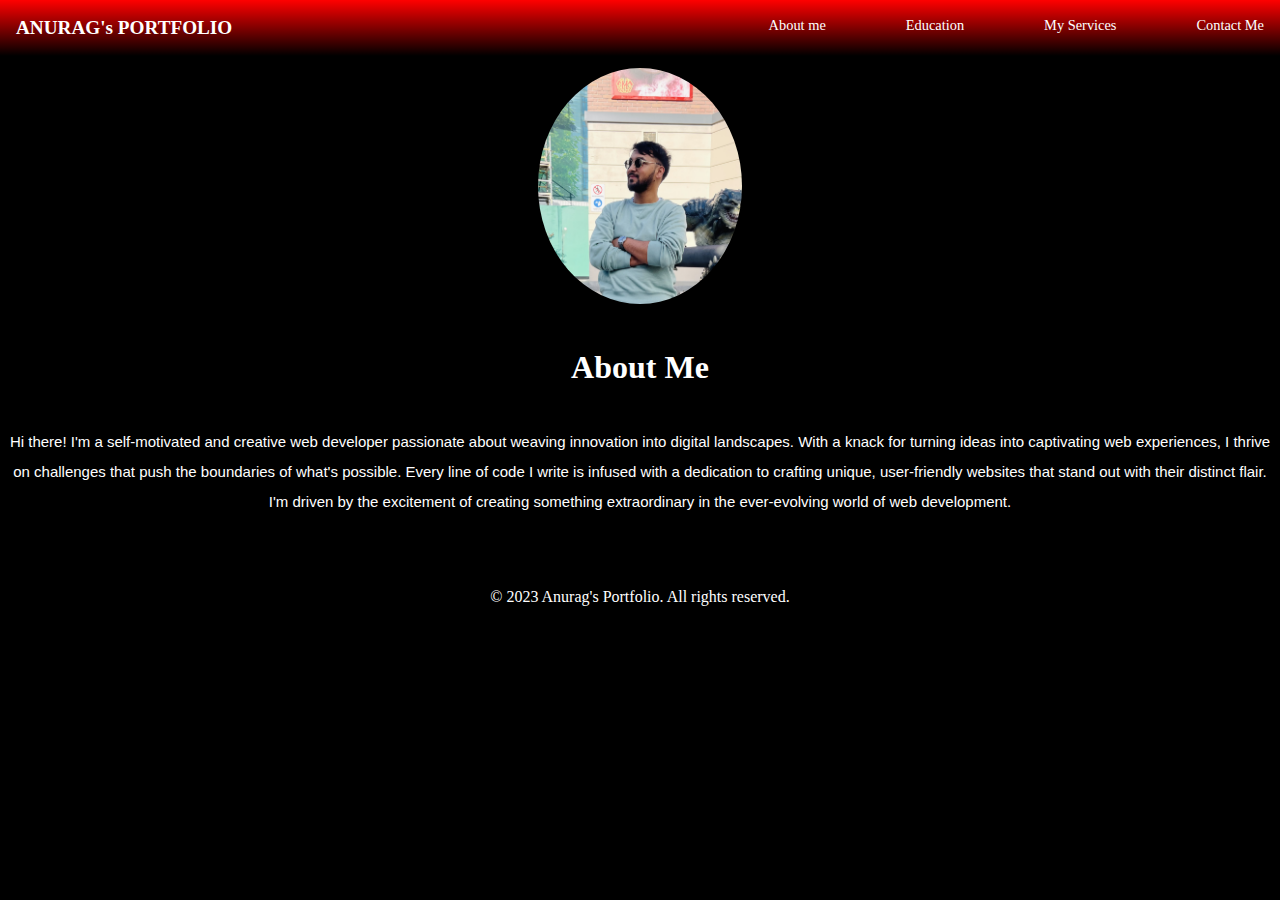
<file: portfolio/aboutme.html>
<!DOCTYPE html>
<html>

<head>
  <link rel="stylesheet" href="css/style.css">
  <meta charset="UTF-8">
  <meta http-equiv="X-UA-Compatible" content="IE=edge">
  <meta name="viewport" content="width=device-width, initial-scale=1.0">
  <link rel="stylesheet" href="https://cdnjs.cloudflare.com/ajax/libs/font-awesome/4.7.0/css/font-awesome.min.css">
</head>

<body style="background-color: black;">
  <header>
    <div class="brand"><a href="index.html">ANURAG's PORTFOLIO</a></div>

    <nav>
      <ul>
        <li><a href="aboutme.html">About me</a></li>
        <li><a href="education.html">Education</a></li>
        <li><a href="services.html">My Services</a></li>
        <li><a href="contact.html">Contact Me</a></li>

      </ul>
    </nav>
  </header>
  <center>
    <div class="profile">
      <img src="assets/aboutjpg.jpg">
    </div>

    <h1>About Me</h1>
    <p>Hi there! I'm a self-motivated and creative web developer passionate about weaving innovation into digital
      landscapes. With a knack for turning ideas into captivating web experiences, I thrive on challenges that push the
      boundaries of what's possible. Every line of code I write is infused with a dedication to crafting unique,
      user-friendly websites that stand out with their distinct flair. I'm driven by the excitement of creating
      something extraordinary in the ever-evolving world of web development.</p>
  </center>
  <br>
  <br>

  <footer>
    © 2023 Anurag's Portfolio. All rights reserved.
  </footer>

</body>

</html>
<!-- <style type="text/css">
/* *
{
margin: 0;
padding: 0;
transition: 0.5s;
} */
.backbutton {
    text-align: right;
}


.next {
  background-color: #ea0f0f;
  color: white;
}
a {
  text-decoration: none;

  padding: 8px 16px;
}
body
{
background-image:url('assets/back.jpg');
width: 100%;
height: 100vh;
background-color: black;
text-align: center;
}
footer{
    color: white;
    margin-bottom: 0px;
}
img
{
width: 240px;
padding: 10px;
border-radius: 50%;
margin-top: 100px;
}
h1
{
color: white;
font-size: 50px;
padding-top: 20px;
font-family: 'Fredoka One', cursive;
}
p
{
color: white;
line-height: 30px;
font-size: 20px;
font-family: sans-serif;
padding-top: 20px;
}


</style> -->
</file>
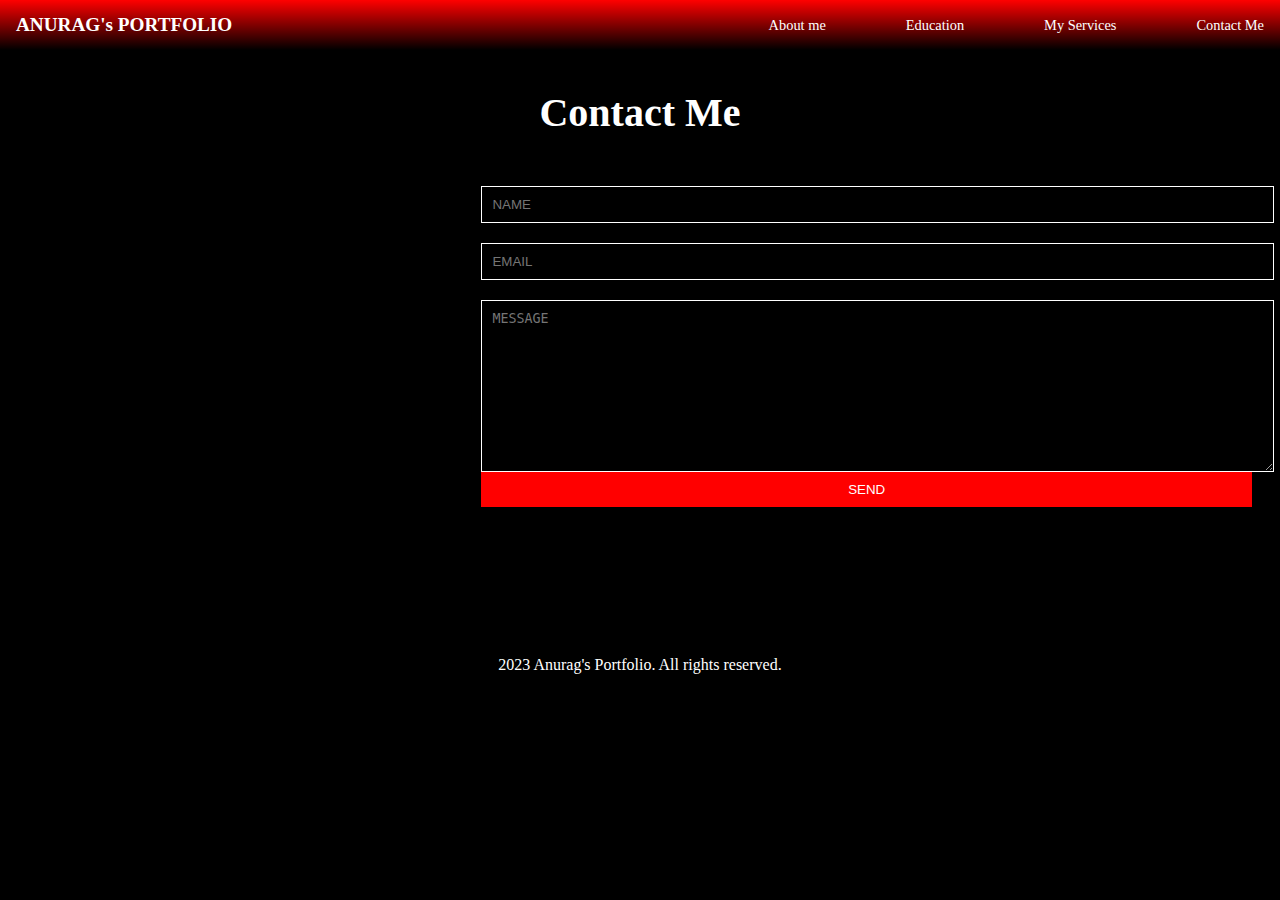
<file: portfolio/contact.html>
<!DOCTYPE html>
<html>

<head>
  <meta name="viewport" content="width=device-width, initial-scale=1">
  <link rel="stylesheet" href="css/notattachedanywhere.css">
</head>

<body>
  <header>
    <div class="brand"><a href="index.html">ANURAG's PORTFOLIO</a></div>

    <nav>
      <ul>
        <li><a href="aboutme.html">About me</a></li>
        <li><a href="education.html">Education</a></li>
        <li><a href="services.html">My Services</a></li>
        <li><a href="contact.html">Contact Me</a></li>

      </ul>
    </nav>
  </header>
      <h1 class="section-header">Contact Me
        <br>
      </h1>
  <div id="map-container">
    <iframe id="map" src="https://www.google.com/maps/embed?pb=!1m18!1m12!1m3!1d106007.1890848009!2d151.12643733038215!3d-33.8709862!2m3!1f0!2f0!3f0!3m2!1i1024!2i768!4f13.1!3m3!1m2!1s0x6b12ae3c8e58292f%3A0xc45a57353eb1a64e!2sKing&#39;s%20Own%20Institute!5e0!3m2!1sen!2sau!4v1702039235026!5m2!1sen!2sau" width="600" height="450" style="border:0;" allowfullscreen="" loading="lazy" referrerpolicy="no-referrer-when-downgrade" width="600" height="450" style="border:0;" allowfullscreen="" loading="lazy" referrerpolicy="no-referrer-when-downgrade"></iframe>

    
    <div class="contact-wrapper">

      <!-- Left contact page -->

      <form id="contact-form" class="form-horizontal" role="form">

        <div class="form-group">
          <div class="col-sm-12">
            <input type="text" class="form-control" id="name" placeholder="NAME" name="name" value="" required>
          </div>
        </div>

        <div class="form-group">
          <div class="col-sm-12">
            <input type="email" class="form-control" id="email" placeholder="EMAIL" name="email" value="" required>
          </div>
        </div>

        <textarea class="form-control" rows="10" placeholder="MESSAGE" name="message" required></textarea>

        <button class="btn btn-primary send-button" id="submit" type="submit" value="SEND">
          <div class="alt-send-button">
            <i class="fa fa-paper-plane"></i><span class="send-text">SEND</span>
          </div>

        </button>

      </form>

      <!-- Left contact page -->


    </div>
  </div>
  

<center>
  <footer>2023 Anurag's Portfolio. All rights reserved.
  </footer></center>



  <script src="js/contact.js"></script>
</body>

</html>
</file>
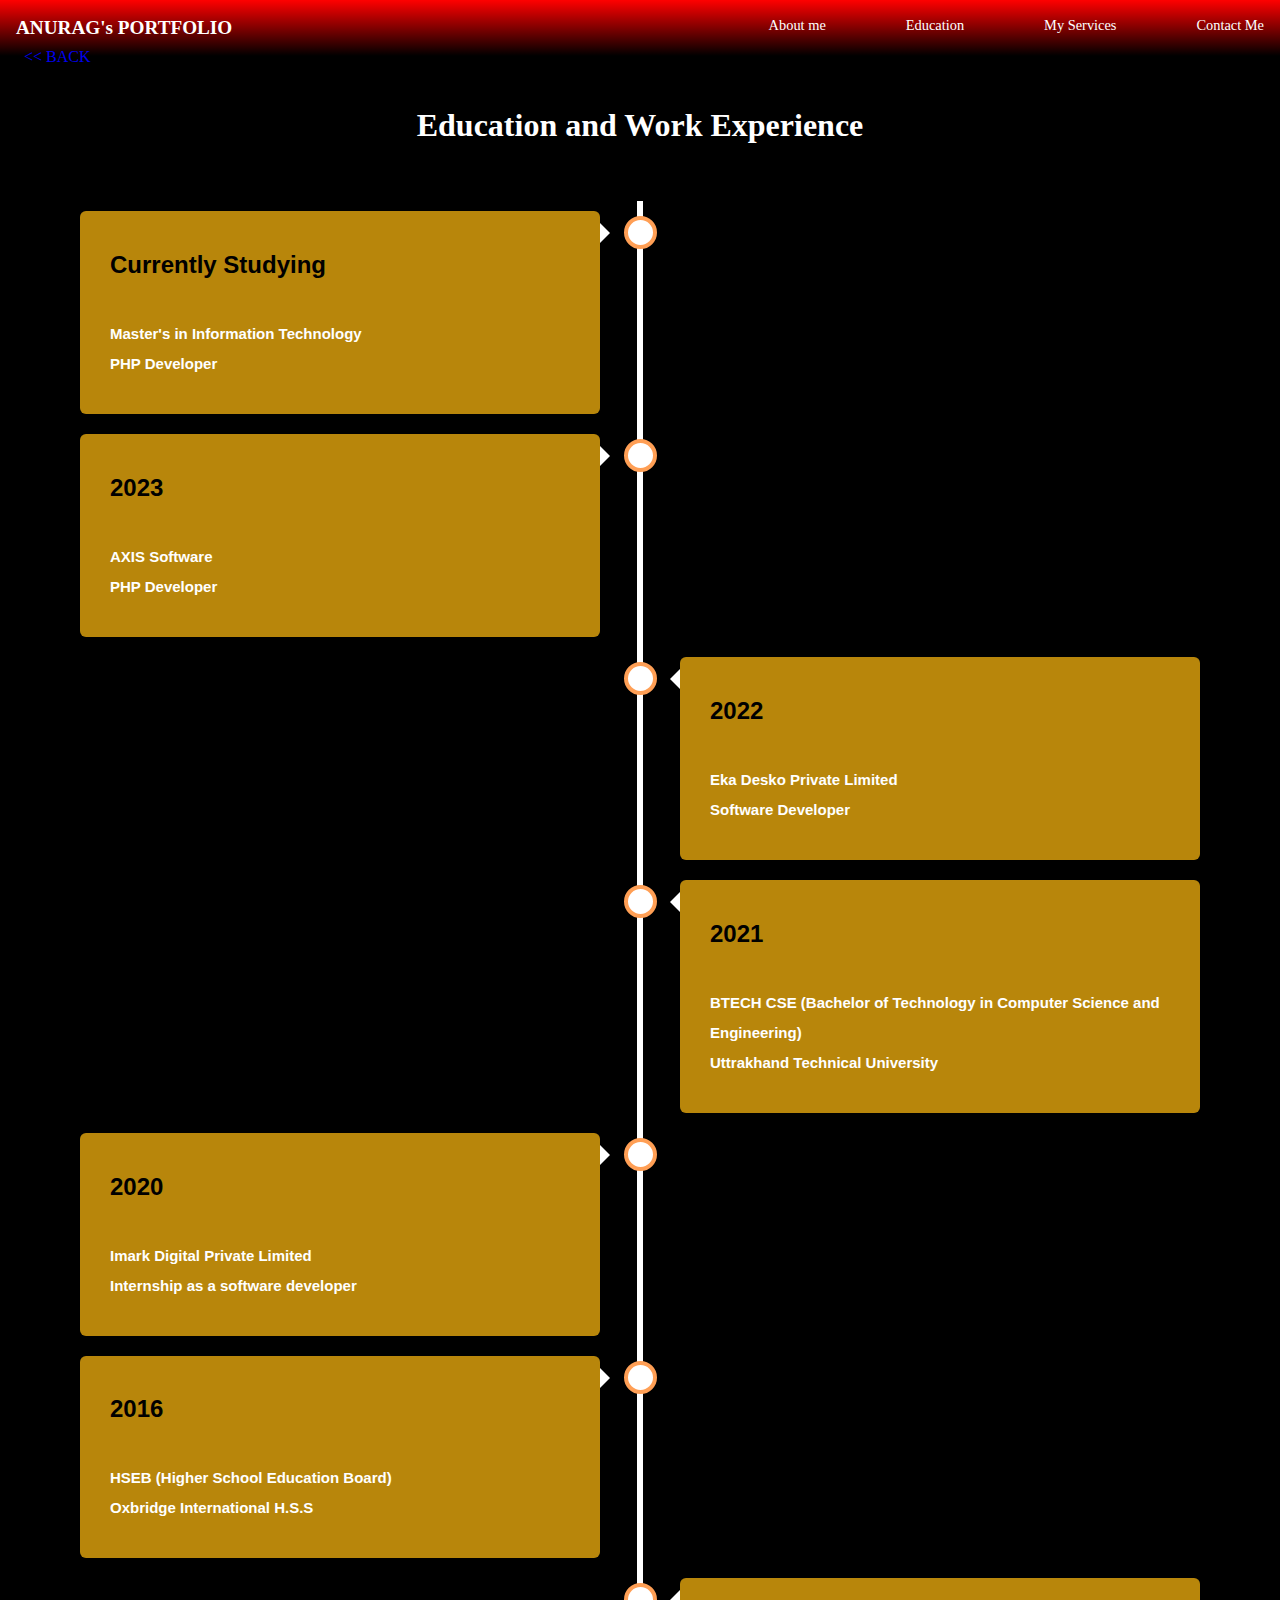
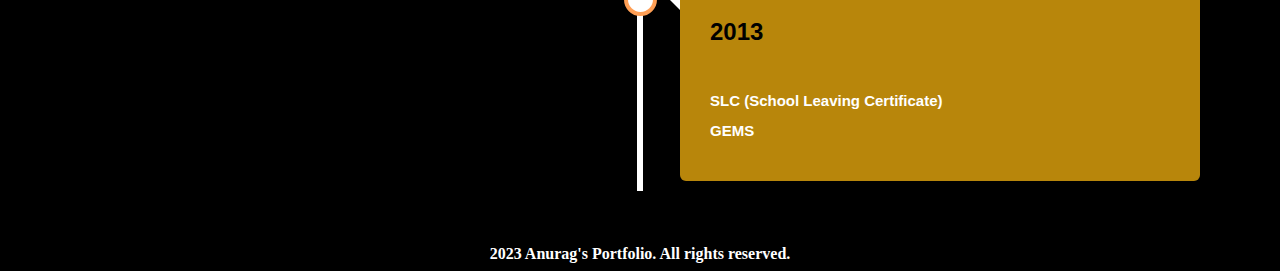
<file: portfolio/education.html>
<!DOCTYPE html>
<html>

<head>
  <title>EDUCATION</title>
  <link rel="stylesheet" href="css/style2.css">

</head>

<body style="background-color: black;">
  <header>
    <div class="brand"><a href="index.html">ANURAG's PORTFOLIO</a></div>

    <nav>
      <ul>
        <li><a href="aboutme.html">About me</a></li>
        <li><a href="education.html">Education</a></li>
        <li><a href="services.html">My Services</a></li>
        <li><a href="contact.html">Contact Me</a></li>

      </ul>
    </nav>
  </header>
  <div class="backbutton">
    <a href="index.html" class="next">
        << BACK</a> </div>
  <h1 style="text-align: center;">Education and Work Experience</h1><br>
<br>

  <div class="timeline">
    <div class="container left">
      <div class="content">
        <h2>Currently Studying </h2>
        <p><b>Master's in Information Technology<b><br>PHP Developer</p>
      </div>
    </div>
  </div>
  <div class="timeline">
    <div class="container left">
      <div class="content">
        <h2>2023</h2>
        <p><b>AXIS Software<b><br>PHP Developer</p>
      </div>
    </div>
    <div class="container right">
      <div class="content">
        <h2>2022</h2>
        <p><b>Eka Desko Private Limited<b><br>Software Developer</p>
      </div>
    </div>
    <div class="container right">
      <div class="content">
        <h2>2021</h2>
        <p><b>BTECH CSE (Bachelor of Technology in Computer Science and Engineering)<b><br>Uttrakhand Technical
              University</p>
      </div>
    </div>
    <div class="container left">
      <div class="content">
        <h2>2020</h2>
        <p>Imark Digital Private Limited<br> Internship as a software developer
        </p>
      </div>
    </div>

    <div class="container left">
      <div class="content">
        <h2>2016</h2>
        <p><b>HSEB (Higher School Education Board)</b><br>Oxbridge International H.S.S</p>
      </div>
    </div>
    <div class="container right">
      <div class="content">
        <h2>2013</h2>
        <p><b>SLC (School Leaving Certificate)</b><br>GEMS</p>
      </div>
    </div>
  </div>
<br>

<br>
<br>
  <center>

    <footer>2023 Anurag's Portfolio. All rights reserved.
    </footer>
  </center>
</body>

</html>
</file>
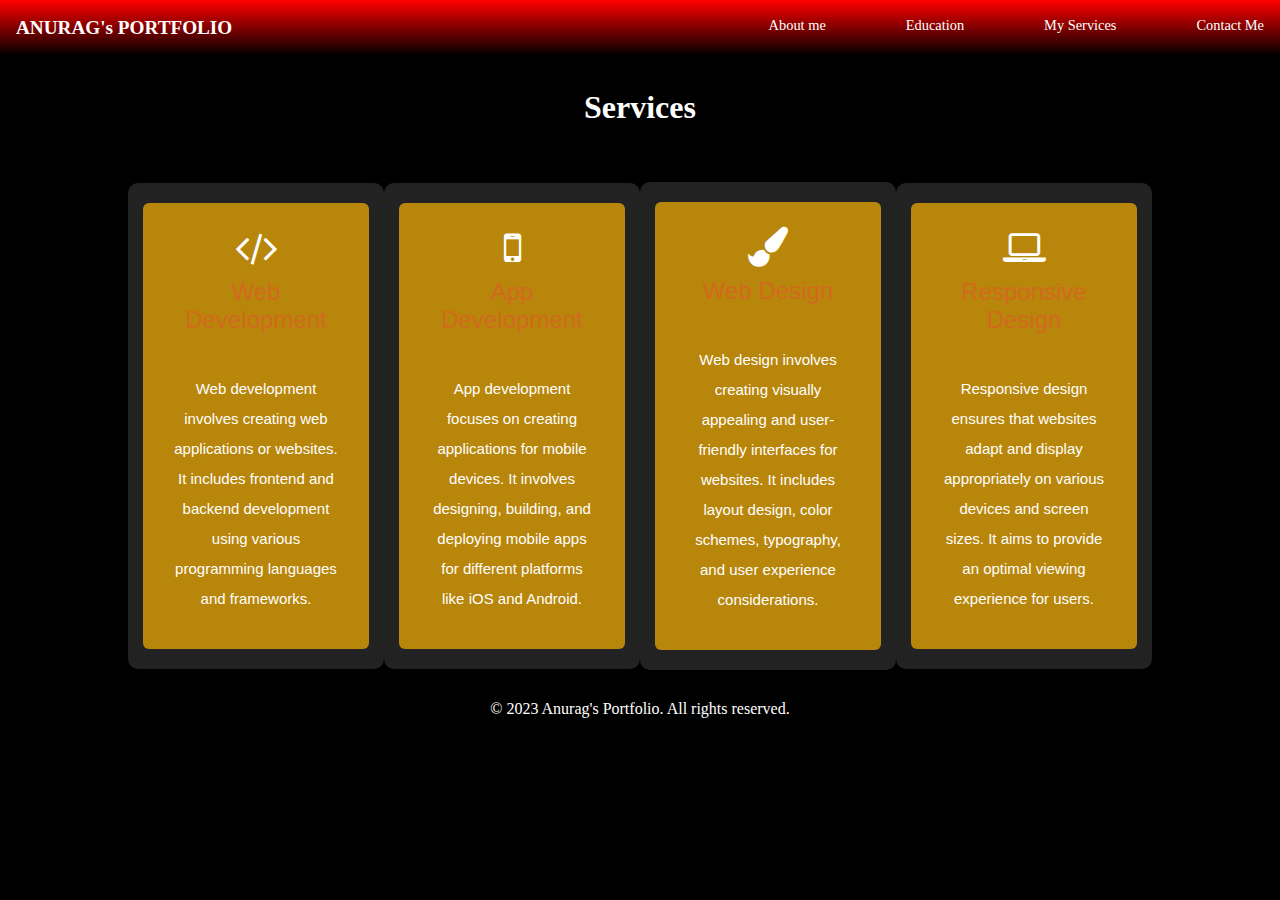
<file: portfolio/services.html>
<!DOCTYPE html>
<html lang="en">

<head>
    <meta charset="UTF-8">
    <meta http-equiv="X-UA-Compatible" content="IE=edge">
    <meta name="viewport" content="width=device-width, initial-scale=1.0">
    <link rel="stylesheet" href="css/style2.css">
    <link rel="stylesheet" href="https://cdnjs.cloudflare.com/ajax/libs/font-awesome/4.7.0/css/font-awesome.min.css">
    <title>Our Services</title>
</head>

<body style="background-color: black;">
    <header>
        <div class="brand"><a href="index.html">ANURAG's PORTFOLIO</a></div>

        <nav>
            <ul>
                <li><a href="aboutme.html">About me</a></li>
                <li><a href="education.html">Education</a></li>
                <li><a href="services.html">My Services</a></li>
                <li><a href="contact.html">Contact Me</a></li>

            </ul>
        </nav>
    </header>
    <h1 style="text-align: center;">Services</h1><br><br><br>
    <br>
    <div class="con">
    <section class="ser">
            <div class="card">
                <div class="content">
                    <div class="icon"><i class="fa fa-code"></i></div>
                    <div class="title">Web Development</div>
                    <p>
                        Web development involves creating web applications or websites. It includes frontend and backend
                        development using various programming languages and frameworks.
                    </p>
                </div>
            </div>
            <div class="card">
                <div class="content">
                    <div class="icon"><i class="fa fa-mobile"></i></div>
                    <div class="title">App Development</div>
                    <p>
                        App development focuses on creating applications for mobile devices. It involves designing,
                        building, and deploying mobile apps for different platforms like iOS and Android.
                    </p>
                </div>
            </div>
            <div class="card">
                <div class="content">
                    <div class="icon"><i class="fa fa-paint-brush"></i></div>
                    <div class="title">Web Design </div>
                    <p>
                        Web design involves creating visually appealing and user-friendly interfaces for websites. It
                        includes layout design, color schemes, typography, and user experience considerations.
                    </p>
                </div>
            </div>
            <div class="card">
                <div class="content">
                    <div class="icon"><i class="fa fa-laptop"></i></div>
                    <div class="title">Responsive Design </div>
                    <p>
                        Responsive design ensures that websites adapt and display appropriately on various devices and
                        screen sizes. It aims to provide an optimal viewing experience for users.
                    </p>
                </div>
            </div>
        </section>
        <center>
        <footer>
            © 2023 Anurag's Portfolio. All rights reserved.
        </footer></center>
    </div>

</body>

</html>
</file>
<file: portfolio/css/style.css>
body {
  background-color: black;
}

.backbutton {
  text-align: right;
}

/* Style inputs */
input[type=text],
select,
textarea {
  width: 100%;
  padding: 12px;
  border: 1px solid #ccc;
  margin-top: 6px;
  margin-bottom: 16px;
  resize: vertical;
}

input[type=submit] {
  background-color: #04AA6D;
  color: white;
  padding: 12px 20px;
  border: none;
  cursor: pointer;
}

input[type=submit]:hover {
  background-color: #45a049;
}

/* Style the container/contact section */
.container {
  border-radius: 5px;
  padding: 10px;
}

/* Create two columns that float next to eachother */
.column {
  float: left;
  width: 50%;
  margin-top: 6px;
  padding: 20px;
}

/* Clear floats after the columns */
.row:after {
  content: "";
  display: table;
  clear: both;
}

.next {
  background-color: #ea0f0f;
  color: white;
}

a {
  text-decoration: none;

  padding: 8px 16px;
}

footer {
  color: white;
  margin-bottom: 0px;
}

.profile img {
  width: 204px;
  border-radius: 50%;
  margin-top: 20px;
}

h1 {
  color: white;
  padding-top: 20px;
  font-family: 'Fredoka One', cursive;
}

p {
  color: white;
  line-height: 30px;
  font-size: 15px;
  font-family: sans-serif;
  padding-top: 20px;
}

header {
  margin: -8px;
  display: flex;
  align-items: center;
  justify-content: space-between;
  background: linear-gradient(180deg, #ff0000 0%, #000000 100%);
}

.brand a {
  text-decoration: none;
  font-size: 1.2rem;
  font-weight: 600;
  color: #fff;
}

ul {
  display: flex;
  flex-direction: row;
}

li {
  list-style-type: none;
  margin-left: 3rem;
}

li>a {
  text-decoration: none;
  color: #fff;
  font-size: 0.9rem;
  font-weight: 500;
}


li::after {
  content: '';
  width: 0rem;
  height: 0.15rem;
  background-color: #fff;
  display: block;
  border-radius: 0.2rem;
  margin: 0.2rem auto 0 auto;
  transition: all 0.3s ease-in-out;
}

li:hover::after {
  width: 2rem;
}

.width-50 {
  width: 50%;
  float: right;

}

.width-50 img {
  max-width: 100%;
  height: auto;
  display: block;
  margin: 0 auto;
}

.banner-section {
  width: 100%;
  float: left;
  margin-top: 25vh;
}

.banner-section h1 {
  font-size: 48px;
  margin-top: 10px;
  font-weight: bolder;
}

.banner-section h2 {
  font-size: 20px;
  line-height: 25px;
  margin-top: 10px;
  font-weight: 400;
}

.banner-section a {
  float: left;
  text-decoration: none;
  font-size: 18px;
  margin-top: 20px;
  border-radius: 50%;
  text-align: center;
  border: 2px solid #ffbf35;
  color: #ffbf35;
  margin-left: 10px;
  height: 50px;
  width: 50px;
  line-height: 50px;
}
.span-col {
  color: white;
}
/*****Main BANNER IMAGE*****/
.main-panel img {
  margin-top: 10%;
  width: 100%;
  margin-left: 10%;
}

footer {
  text-align: center;

  color: #fff;
  padding: 20px 0;
}

/* for button  */
.button {
  text-align: right;

}

.btn {
  position: relative;
  display: inline-block;
  width: 309px;
  height: 54px;
  text-align: center;
  line-height: 60px;
  color: #fff;
  font-size: 18px;
  text-transform: uppercase;
  text-decoration: none;
  font-family: sans-serif;
  box-sizing: border-box;
  background: linear-gradient(90deg, #420b0b, #f441a5, #ffeb3b, #03a9f4);
  background-size: 400%;
  border-radius: 30px;
  z-index: 1;
  background-image: url('assets/download.jpg');
}

.btn:hover {
  animation: animate 8s linear infinite;
}

@keyframes animate {
  0% {
    background-position: 0%;
  }

  100% {
    background-position: 400%;
  }
}

.btn:before {
  content: "";
  position: absolute;
  top: -5px;
  right: -5px;
  bottom: -5px;
  left: -5px;
  z-index: -1;
  background: linear-gradient(90deg, #03a9f4, #f441a5, #ffeb3b, #03a9f4);
  background-size: 400%;
  border-radius: 40px;
  opacity: 0;
  transition: .5s;
}

.btn:hover:before {
  filter: blur(20px);
  opacity: 1;
  animation: animate 8s linear infinite;
}

@import url('https://fonts.googleapis.com/css2?family=Montserrat:wght@400;500;600;700&display=swap');






.brand a {
  text-decoration: none;
  font-size: 1.2rem;
  font-weight: 600;
  color: #fff;
}

ul {
  display: flex;
  flex-direction: row;
}

li {
  list-style-type: none;
  margin-left: 3rem;
}

li>a {
  text-decoration: none;
  color: #fff;
  font-size: 0.9rem;
  font-weight: 500;
}


li::after {
  content: '';
  width: 0rem;
  height: 0.15rem;
  background-color: #fff;
  display: block;
  border-radius: 0.2rem;
  margin: 0.2rem auto 0 auto;
  transition: all 0.3s ease-in-out;
}

li:hover::after {
  width: 2rem;
}

/* .width-50 {
    float: left;
    width: 50%;
} */
.width-50 {
  width: 50%;
  float: right;

}

.width-50 img {
  max-width: 100%;
  height: auto;
  display: block;
  margin: 0 auto;
}

.banner-section {
  width: 100%;
  float: left;
  margin-top: 25vh;
}

.banner-section h1 {
  font-size: 48px;
  margin-top: 10px;
  font-weight: bolder;
}

.banner-section h2 {
  font-size: 20px;
  line-height: 25px;
  margin-top: 10px;
  font-weight: 400;
}

.banner-section a {
  float: left;
  text-decoration: none;
  font-size: 18px;
  margin-top: 20px;
  border-radius: 50%;
  text-align: center;
  border: 2px solid #ffbf35;
  color: #ffbf35;
  margin-left: 10px;
  height: 50px;
  width: 50px;
  line-height: 50px;
}

/*****Main BANNER IMAGE*****/
.main-panel img {
  margin-top: 10%;
  width: 100%;
  margin-left: 10%;
}

footer {
  text-align: center;

  color: #fff;
  padding: 20px 0;
}

/* for button  */
.button {
  text-align: right;

}

.btn {
  position: relative;
  display: inline-block;
  width: 309px;
  height: 54px;
  text-align: center;
  line-height: 60px;
  color: #fff;
  font-size: 18px;
  text-transform: uppercase;
  text-decoration: none;
  font-family: sans-serif;
  box-sizing: border-box;
  background: linear-gradient(90deg, #420b0b, #f441a5, #ffeb3b, #03a9f4);
  background-size: 400%;
  border-radius: 30px;
  z-index: 1;
  background-image: url('assets/download.jpg');
}

.btn:hover {
  animation: animate 8s linear infinite;
}

@keyframes animate {
  0% {
    background-position: 0%;
  }

  100% {
    background-position: 400%;
  }
}

.btn:before {
  content: "";
  position: absolute;
  top: -5px;
  right: -5px;
  bottom: -5px;
  left: -5px;
  z-index: -1;
  background: linear-gradient(90deg, #03a9f4, #f441a5, #ffeb3b, #03a9f4);
  background-size: 400%;
  border-radius: 40px;
  opacity: 0;
  transition: .5s;
}

.btn:hover:before {
  filter: blur(20px);
  opacity: 1;
  animation: animate 8s linear infinite;
}



.width-50 {
  width: 50%;
  float: right;

}

.width-50 img {
  max-width: 63%;
  height: auto;
  display: block;
  margin: 0 auto;
}

.banner-section {
  width: 100%;
  float: left;
  margin-top: 25vh;
}

.banner-section h1 {
  font-size: 48px;
  margin-top: 10px;
  font-weight: bolder;
}

.banner-section h2 {
  font-size: 20px;
  line-height: 25px;
  margin-top: 10px;
  font-weight: 400;
  color: white;
}

.banner-section a {
  float: left;
  text-decoration: none;
  font-size: 18px;
  margin-top: 20px;
  border-radius: 50%;
  text-align: center;
  border: 2px solid #ffbf35;
  color: #ffbf35;
  margin-left: 10px;
  height: 60px;
  width: 50px;
}

/*****Main BANNER IMAGE*****/
.main-panel img {
  margin-top: 10%;
  width: 100%;
  margin-left: 10%;
}

footer {
  text-align: center;

  color: #fff;
  padding: 20px 0;
}

for button */ .button {
  text-align: right;

}

.btn {
  position: relative;
  display: inline-block;
  width: 309px;
  height: 54px;
  text-align: center;
  line-height: 60px;
  color: #fff;
  font-size: 18px;
  text-transform: uppercase;
  text-decoration: none;
  font-family: sans-serif;
  box-sizing: border-box;
  background: linear-gradient(90deg, #420b0b, #f441a5, #ffeb3b, #03a9f4);
  background-size: 400%;
  border-radius: 30px;
  z-index: 1;
  background-image: url('assets/download.jpg');
}

.btn:hover {
  animation: animate 8s linear infinite;
}

@keyframes animate {
  0% {
    background-position: 0%;
  }

  100% {
    background-position: 400%;
  }
}

.btn:before {
  content: "";
  position: absolute;
  top: -5px;
  right: -5px;
  bottom: -5px;
  left: -5px;
  z-index: -1;
  background: linear-gradient(90deg, #03a9f4, #f441a5, #ffeb3b, #03a9f4);
  background-size: 400%;
  border-radius: 40px;
  opacity: 0;
  transition: .5s;
}
h2{
  color: white;
}
.btn:hover:before {
  filter: blur(20px);
  opacity: 1;
  animation: animate 8s linear infinite;
}

.contact-row {
  display: flex;
  align-items: center;
  justify-content: space-around;
  padding: 20px;
  margin: 30px;
  color: white;
}
/* Place the container to the left */
.left {
  left: -80px;
}


/* service page */
/* @import url('https://fonts.googleapis.com/css2?family=Poppins:ital,wght@0,400;0,500;1,300&display=swap');


.container{
    width: 80%;
    position: absolute;
    top: 50%;
    left: 50%;
    transform: translate(-50%,-50%);
}

.container h2{
    text-align: center;
    text-transform: uppercase;
    font-size: 35px;
    margin-bottom: 25px;
    font-family: 'Lucida Sans', 'Lucida Sans Regular', 'Lucida Grande', 'Lucida Sans Unicode', Geneva, Verdana, sans-serif;
}

.container .services{
    justify-content: space-around;
    display: flex;
    flex-wrap: wrap;
    align-items: center;
}

.container .services .card{
    width: 280px;
    text-align: center;
    background: #490000;
    margin-bottom: 30px;
    cursor: pointer;
    transition: 0.3s;
}

.container .services .card:hover{
    background: chocolate;
}

.container .services .card .content{
    transition: 0.3s;
}

.container .services .card:hover .content{
    transform: scale(1.07);
}

.container .services .card .content .icon{
    padding: 5px 0;
    color: white;
}

.container .services .card .content .icon i{
    font-size: 40px;
}

.container .services .card:hover .content .title{
    color: white;
}

.container .services .card .content .title{
    padding: 5px 0;
    font-size: 24px;
    font-weight: 500;
    color: chocolate;
    transition: 0.3s;
} */
</file>
<file: portfolio/css/notattachedanywhere.css>
body {
  background-color: black;
  color: white;
  font-family: 'Times New Roman', Times, serif;
}

a {
  text-decoration: none;
  padding: 8px 16px;
  color: #fff;
}

.profile img {
  width: 204px;
  border-radius: 50%;
  margin-top: 20px;
}

h1 {
  color: white;
  font-size: 50px;
  padding-top: 20px;
  font-family: 'Fredoka One', cursive;
}

p {
  color: white;
  line-height: 30px;
  font-size: 15px;
  padding-top: 20px;
}

header {
  margin: -8px;
  display: flex;
  align-items: center;
  justify-content: space-between;
  background: linear-gradient(180deg, #ff0000 0%, #000000 100%);
}

.brand a {
  font-size: 1.2rem;
  font-weight: 600;
}

ul {
  display: flex;
  flex-direction: row;
}

li {
  list-style-type: none;
  margin-left: 3rem;
}

li > a {
  font-size: 0.9rem;
  font-weight: 500;
}

/* Contact section styles */
#contact {
  padding: 50px 0;
}

.section-header {
  text-align: center;
  font-size: 2.5rem;
  margin-bottom: 30px;
}

.contact-wrapper {
  width: 80%;
  margin: 0 auto;
}

#contact-form {
  display: flex;
  flex-direction: column;
}

.form-group {
  margin-bottom: 20px;
}

.form-control {
  width: 100%;
  padding: 10px;
  border: 1px solid white;
  background-color: black;
  color: white;
}

textarea.form-control {
  height: 150px;
}

.send-button {
  width: 100%;
  padding: 10px;
  background-color: #ff0000;
  color: white;
  border: none;
  cursor: pointer;
  transition: background-color 0.3s ease;
}

.send-button:hover {
  background-color: #990000;
}





#map-container {
  display: flex;
  justify-content: space-between;
  align-items: flex-start;
  background-color: black;
  color: white;
  padding: 20px;
  font-family: 'Times New Roman', Times, serif;
}

#map {
  width: 45%;
  height: 450px;
  margin-right: 20px;
}

/* Contact section */
#contact {
  width: 50%;
}
</file>
<file: portfolio/css/style2.css>
body {
  background-color: black;
}


a {
  text-decoration: none;
  font-family: 'Times New Roman', Times, serif;
  padding: 8px 16px;
}

footer {
  color: white;
  margin-bottom: 0px;
  font-family: 'Times New Roman', Times, serif;
  font-size: 16px;
}

.profile img {
  width: 204px;
  border-radius: 50%;
  margin-top: 20px;
}

h1 {
  color: white;
  padding-top: 20px;
  font-family: 'Fredoka One', cursive;
}

p {
  color: white;
  line-height: 30px;
  font-size: 15px;
  padding-top: 20px;
}

header {
  margin: -8px;
  display: flex;
  align-items: center;
  justify-content: space-between;
  background: linear-gradient(180deg, #ff0000 0%, #000000 100%);
}

.brand a {
  text-decoration: none;
  font-size: 1.2rem;
  font-weight: 600;
  color: #fff;
}

ul {
  display: flex;
  flex-direction: row;
}

li {
  list-style-type: none;
  margin-left: 3rem;
}

li>a {
  text-decoration: none;
  color: #fff;
  font-size: 0.9rem;
  font-weight: 500;
}
li::after {
  content: '';
  width: 0rem;
  height: 0.15rem;
  background-color: #fff;
  display: block;
  border-radius: 0.2rem;
  margin: 0.2rem auto 0 auto;
  transition: all 0.3s ease-in-out;
}

li:hover::after {
  width: 2rem;
}

* {
  box-sizing: border-box;
}

body {
  background-color: #474e5d;
  font-family: Helvetica, sans-serif;
}

/* The actual timeline (the vertical ruler) */
.timeline {
  position: relative;
  max-width: 1200px;
  margin: 0 auto;
}

/* The actual timeline (the vertical ruler) */
.timeline::after {
  content: '';
  position: absolute;
  width: 6px;
  background-color: white;
  top: 0;
  bottom: 0;
  left: 50%;
  margin-left: -3px;
}

/* Container around content */
.container {
  padding: 10px 40px;
  position: relative;
  background-color: inherit;
  width: 50%;
}

/* The circles on the timeline */
.container::after {
  content: '';
  position: absolute;
  width: 25px;
  height: 25px;
  right: -17px;
  background-color: white;
  border: 4px solid #FF9F55;
  top: 15px;
  border-radius: 50%;
  z-index: 1;
}

/* Place the container to the left */
.left {
  left: 0;
}

/* Place the container to the right */
.right {
  left: 50%;
}

/* Add arrows to the left container (pointing right) */
.left::before {
  content: " ";
  height: 0;
  position: absolute;
  top: 22px;
  width: 0;
  z-index: 1;
  right: 30px;
  border: medium solid white;
  border-width: 10px 0 10px 10px;
  border-color: transparent transparent transparent white;
}

/* Add arrows to the right container (pointing left) */
.right::before {
  content: " ";
  height: 0;
  position: absolute;
  top: 22px;
  width: 0;
  z-index: 1;
  left: 30px;
  border: medium solid white;
  border-width: 10px 10px 10px 0;
  border-color: transparent white transparent transparent;
}

/* Fix the circle for containers on the right side */
.right::after {
  left: -16px;
}

/* The actual content */
.content {
  padding: 20px 30px;
  background-color: darkgoldenrod;
  position: relative;
  border-radius: 6px;
}

/* Media queries - Responsive timeline on screens less than 600px wide */
@media screen and (max-width: 600px) {
  /* Place the timelime to the left */
  .timeline::after {
  left: 31px;
  }
  
  /* Full-width containers */
  .container {
  width: 100%;
  padding-left: 70px;
  padding-right: 25px;
  }
  
  /* Make sure that all arrows are pointing leftwards */
  .container::before {
  left: 60px;
  border: medium solid white;
  border-width: 10px 10px 10px 0;
  border-color: transparent white transparent transparent;
  }

  /* Make sure all circles are at the same spot */
  .left::after, .right::after {
  left: 15px;
  }
  
  /* Make all right containers behave like the left ones */
  .right {
  left: 0%;
  }
}


@import url('https://fonts.googleapis.com/css2?family=Poppins:ital,wght@0,400;0,500;1,300&display=swap');

*{
  box-sizing: border-box;
  font-family: 'Poppins', sans-serif;
}


.con{
  width: 80%;
  position: absolute;
  top: 50%;
  left: 50%;
  transform: translate(-50%,-50%);
}

.con h2{
  text-align: center;
  text-transform: uppercase;
  font-size: 35px;
  margin-bottom: 25px;
  font-family: 'Lucida Sans', 'Lucida Sans Regular', 'Lucida Grande', 'Lucida Sans Unicode', Geneva, Verdana, sans-serif;
}

.con .ser{
  justify-content: space-around;
  display: flex;
  align-items: center;
}

.con .ser .card{
  width: 330px;
  text-align: center;
  background: #222;
  padding: 20px 15px;
  margin-bottom: 30px;
  border-radius: 10px;
  cursor: pointer;
  transition: 0.3s;
}

.con .ser .card:hover{
  background: chocolate;
}

.con .ser .card .content{
  transition: 0.3s;
}

.con .ser .card:hover .content{
  transform: scale(1.07);
}

.con .ser .card .content .icon{
  padding: 5px 0;
  color: white;
}

.con .ser .card .content .icon i{
  font-size: 40px;
}

.con .ser .card:hover .content .title{
  color: white;
}

.con .ser .card .content .title{
  padding: 5px 0;
  font-size: 24px;
  font-weight: 500;
  color: chocolate;
  transition: 0.3s;
}
</file>
